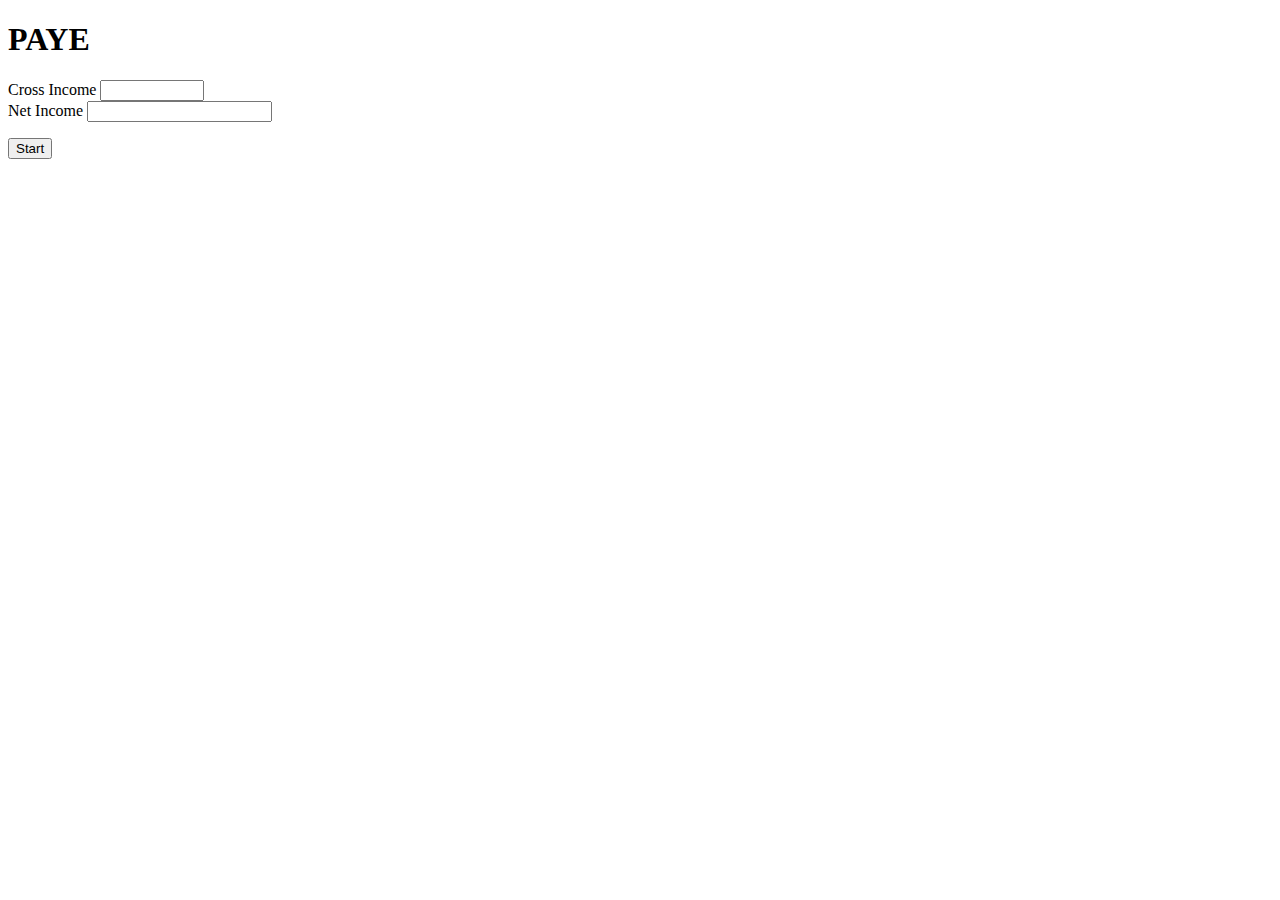
<file: index.html>
<!DOCTYPE html>
<html lang="en">
<head>
    <meta charset="UTF-8">
    <title>Calculate PAYE</title>
    <script
            src="https://code.jquery.com/jquery-3.6.0.min.js"
            integrity="sha256-/xUj+3OJU5yExlq6GSYGSHk7tPXikynS7ogEvDej/m4="
            crossorigin="anonymous"></script>
    <script>
        $(document).ready(function (){
            $("#start").click(function (){
                grossIncome = $("#grossIncome").val();
                $.ajax({
                    type: "POST",
                    contentType: "application/json",
                    dataType: "json",
                    url: "https://htcs5604flaskpayeapp.herokuapp.com/getNetIncome/",
                    data: JSON.stringify({gross_income: grossIncome}),
                    success: function(data){
                        // alert("Success")
                        $("#netIncome").val(data);
                    },
                    error: function (err){
                        alert("something wrong")
                    }
                });
            });
        });
    </script>

</head>
<body>
<h1>PAYE</h1>
<p>
    Cross Income
    <input type="number" min="0" max="99999999" id = "grossIncome">
    <br>
    Net Income
    <input readonly type="number" id = "netIncome">
</p>
<button id="start">Start</button>
</body>
</html>
</file>
